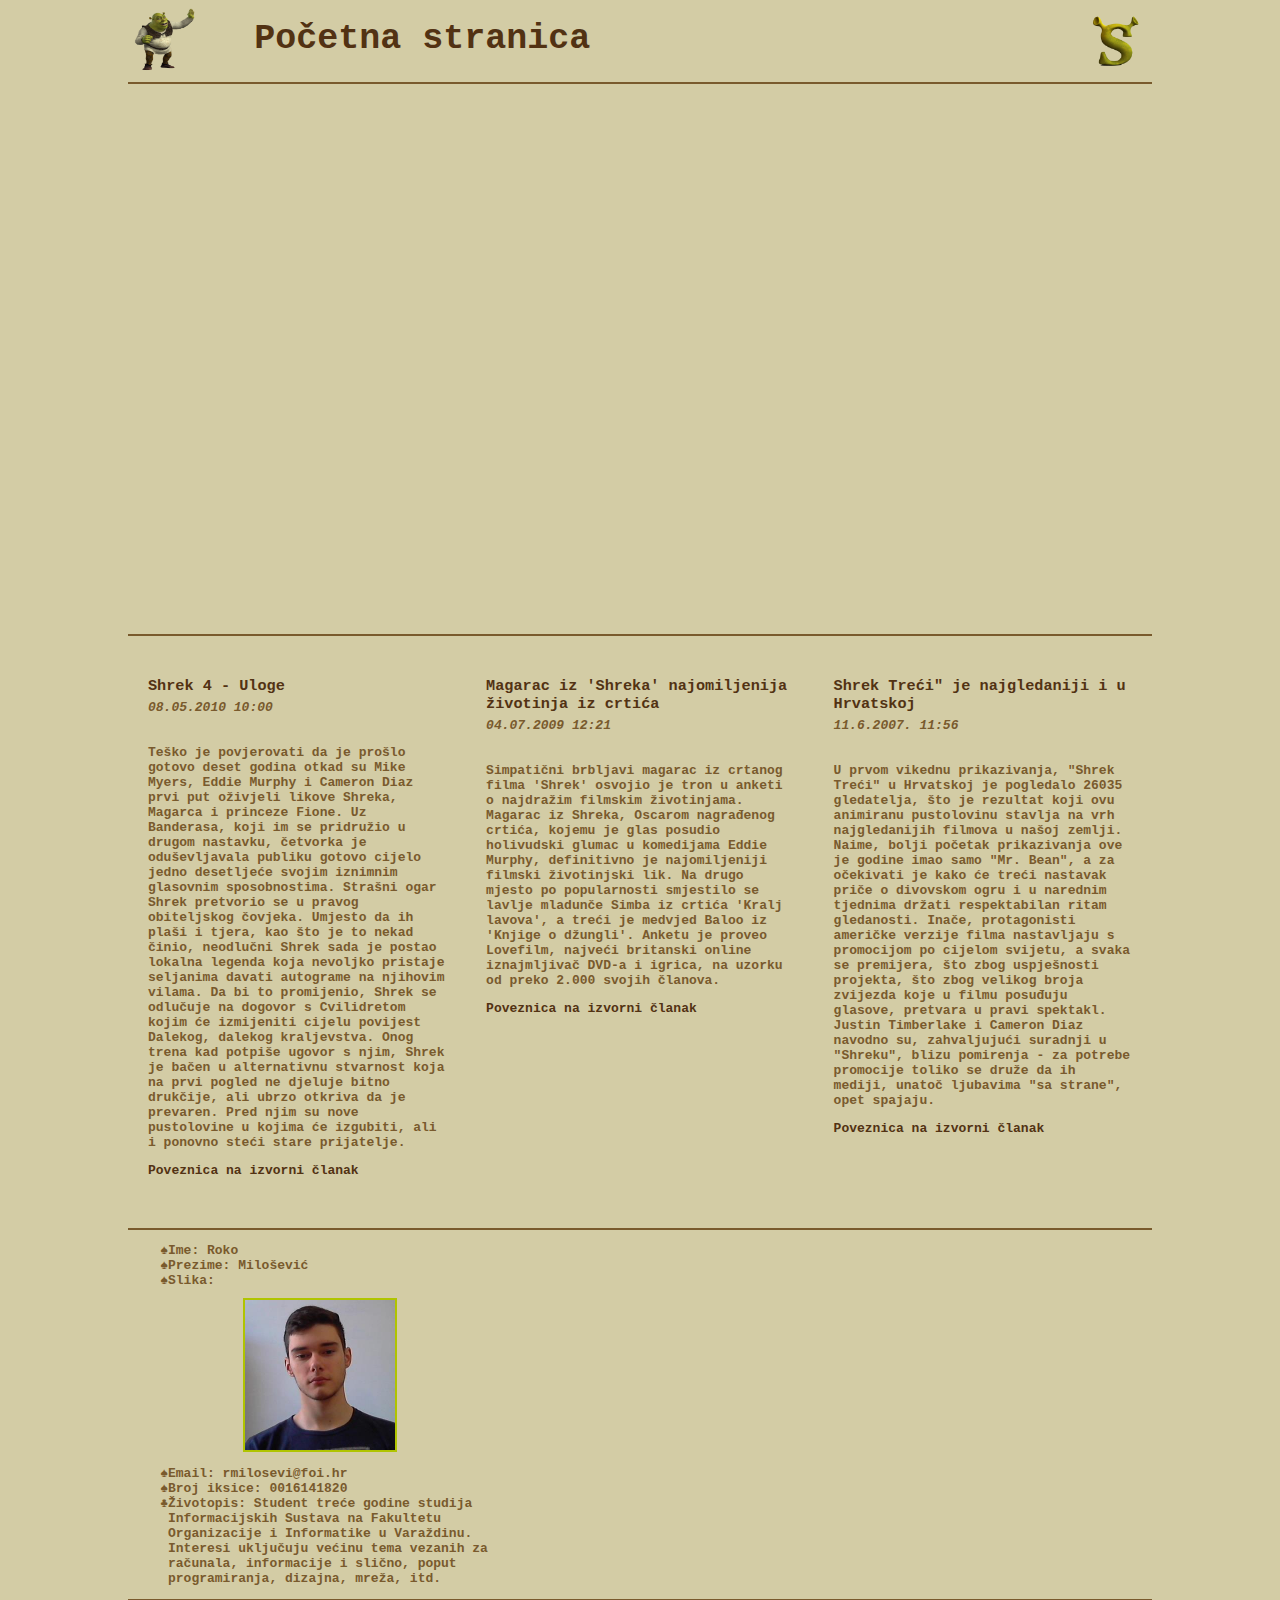
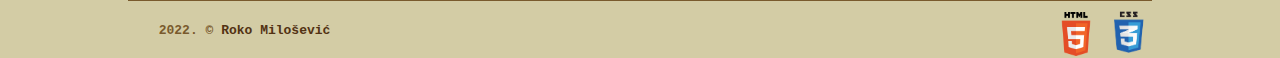
<file: index.html>
<!DOCTYPE html>
<html lang="hr">
    <head>
        <title>Početna stranica</title>
        <meta charset="UTF-8">
        <meta name="viewport" content="width=device-width, initial-scale=1.0">
        <meta name="author" content="Roko Milošević">
        <meta name="description" content="Stranica kreirana 18.03.2022.">
        <link href="css/rmilosevi.css" rel="stylesheet" type="text/css">
    </head>
    <body> 
        <header id="izbornik">
            <span class="izbornik">
                <a href="#izbornik">
                    <img src="materijali/Menu.png" 
                         width="75" height="75"
                         alt="Izbornik"/>
                </a>
            </span>
            <span class="header-tekst">
                <a href="#header-tekst">Početna stranica</a>
            </span>
            <span class="logo">
                <a href="index.html">
                    <img src="materijali/Logo.png" 
                         width="75" height="75"
                         alt="Logo"/>
                </a>
            </span>
        </header>

        <nav>
            <ul>
                <li><a href="popis.html">Popis</a></li>
                <li><a href="multimedija.html">Multimedija</a></li>
                <li><a href="obrasci/prijava.html">Prijava</a></li>
                <li><a href="obrasci/registracija.html">Registracija</a></li>
                <li><a href="obrasci/obrazac.html">Obrazac</a></li>
            </ul>
        </nav>

        <main>
            <hr style="margin-bottom: 20px;">
            <div class="animacija">
                <figure id="slika1">
                    <img src="materijali/Slide1.png" alt="Shrek i Fiona" width="500" height="500">
                    <figcaption>Slika 1: Shrek i Fiona</figcaption>
                </figure>
                <figure id="slika2">
                    <img src="materijali/Slide2.png" alt="Shrek trči" width="500" height="500">
                    <figcaption>Slika 2: Shrek trči</figcaption>
                </figure>
                <figure id="slika3">
                    <img src="materijali/Slide3.png" alt="Shrek riče" width="500" height="500">
                    <figcaption>Slika 3: Shrek riče</figcaption>
                </figure>
                <figure id="slika4">
                    <img src="materijali/Slide4.png" alt="Shrek i Magare" width="500" height="500">
                    <figcaption>Slika 4: Shrek i Magare</figcaption>
                </figure>
            </div>
            <hr style="margin-top: 30px">

            <div class="clanci">
                <article>
                    <h3>
                        <a href="https://www.tportal.hr/magazin/clanak/shrek-4-uloge-20100510">
                            Shrek 4 - Uloge
                        </a>
                    </h3>
                    <i>08.05.2010 10:00</i>
                    <p>
                        Teško je povjerovati da je prošlo gotovo deset godina otkad su Mike Myers, Eddie Murphy i Cameron Diaz prvi put oživjeli likove Shreka, Magarca i princeze Fione. Uz Banderasa, koji im se pridružio u drugom nastavku, četvorka je oduševljavala publiku gotovo cijelo jedno desetljeće svojim iznimnim glasovnim sposobnostima. Strašni ogar Shrek pretvorio se u pravog obiteljskog čovjeka. Umjesto da ih plaši i tjera, kao što je to nekad činio, neodlučni Shrek sada je postao lokalna legenda koja nevoljko pristaje seljanima davati autograme na njihovim vilama. Da bi to promijenio, Shrek se odlučuje na dogovor s Cvilidretom kojim će izmijeniti cijelu povijest Dalekog, dalekog kraljevstva.  Onog trena kad potpiše ugovor s njim, Shrek je bačen u alternativnu stvarnost koja na prvi pogled ne djeluje bitno drukčije, ali ubrzo otkriva da je prevaren. Pred njim su nove pustolovine u kojima će izgubiti, ali i ponovno steći stare prijatelje.
                    </p>
                    <a class="poveznica" href="https://www.tportal.hr/magazin/clanak/shrek-4-uloge-20100510">Poveznica na izvorni članak</a>
                </article>

                <article>
                    <h3>
                        <a href="https://www.tportal.hr/magazin/clanak/magarac-iz-shreka-najomiljenija-zivotinja-iz-crtica-20090703">
                            Magarac iz 'Shreka' najomiljenija životinja iz crtića
                        </a>
                    </h3>
                    <i>04.07.2009 12:21</i>
                    <p>
                        Simpatični brbljavi magarac iz crtanog filma 'Shrek' osvojio je tron u anketi o najdražim filmskim životinjama. Magarac iz Shreka, Oscarom nagrađenog crtića, kojemu je glas posudio holivudski glumac u komedijama Eddie Murphy, definitivno je najomiljeniji filmski životinjski lik. Na drugo mjesto po popularnosti smjestilo se lavlje mladunče Simba iz crtića 'Kralj lavova', a treći je medvjed Baloo iz 'Knjige o džungli'. Anketu je proveo Lovefilm, najveći britanski online iznajmljivač DVD-a i igrica, na uzorku od preko 2.000 svojih članova.                   
                    </p>
                    <a class="poveznica" href="https://www.tportal.hr/magazin/clanak/magarac-iz-shreka-najomiljenija-zivotinja-iz-crtica-20090703">Poveznica na izvorni članak</a>
                </article>

                <article>
                    <h3>
                        <a href="https://www.index.hr/magazin/clanak/shrek-treci-je-najgledaniji-i-u-hrvatskoj/350714.aspx">
                            Shrek Treći" je najgledaniji i u Hrvatskoj
                        </a>
                    </h3>
                    <i>11.6.2007. 11:56</i>
                    <p>
                        U prvom vikednu prikazivanja, "Shrek Treći" u Hrvatskoj je pogledalo 26035 gledatelja, što je rezultat koji ovu animiranu pustolovinu stavlja na vrh najgledanijih filmova u našoj zemlji. Naime, bolji početak prikazivanja ove je godine imao samo "Mr. Bean", a za očekivati je kako će treći nastavak priče o divovskom ogru i u narednim tjednima držati respektabilan ritam gledanosti. Inače, protagonisti američke verzije filma nastavljaju s promocijom po cijelom svijetu, a svaka se premijera, što zbog uspješnosti projekta, što zbog velikog broja zvijezda koje u filmu posuđuju glasove, pretvara u pravi spektakl. Justin Timberlake i Cameron Diaz navodno su, zahvaljujući suradnji u "Shreku", blizu pomirenja - za potrebe promocije toliko se druže da ih mediji, unatoč ljubavima "sa strane", opet spajaju.
                    </p>
                    <a class="poveznica" href="https://www.index.hr/magazin/clanak/shrek-treci-je-najgledaniji-i-u-hrvatskoj/350714.aspx">Poveznica na izvorni članak</a>
                </article>

            </div>
            <hr style="margin-top: 30px">

            <div class="o_autoru">
                <ul>
                    <li>Ime: Roko</li>
                    <li>Prezime: Milošević </li>
                    <li>Slika: <br>
                        <img src="materijali/rmilosevi.jpeg" alt="Slika autora (Roko Milošević)" height="150" width="150"></li>
                    <li>Email: rmilosevi@foi.hr</li>
                    <li>Broj iksice: 0016141820</li>
                    <li id="zivotopis">Životopis: Student treće godine studija Informacijskih Sustava na Fakultetu Organizacije i Informatike u Varaždinu. Interesi uključuju većinu tema vezanih za računala, informacije i slično, poput programiranja, dizajna, mreža, itd.</li>
                </ul>
            </div> 

        </main>
        <footer>
            <hr>
            <div>
                <span style="display: inline; vertical-align: middle; position: relative; top: 15px; left:3%">
                    2022. &copy; <a class="poveznica" href="mailto:rmilosevi@foi.hr">Roko Milošević</a>
                </span>
                <span style="float: right">
                    <a href="http://validator.w3.org/check?uri=https://barka.foi.hr/WebDiP/2021/zadaca_01/rmilosevi"><img src="materijali/HTML5.png" alt="HTML5 validacija" width="40" height="44"></a>
                    <a href="https://jigsaw.w3.org/css-validator/validator?uri=https://barka.foi.hr/WebDiP/2021/zadaca_01/rmilosevi"><img src="materijali/CSS3.png" alt="CSS3 validacija" width="48" height="48"></a>
                </span>
            </div>
        </footer>
    </body>
</html>
</file>
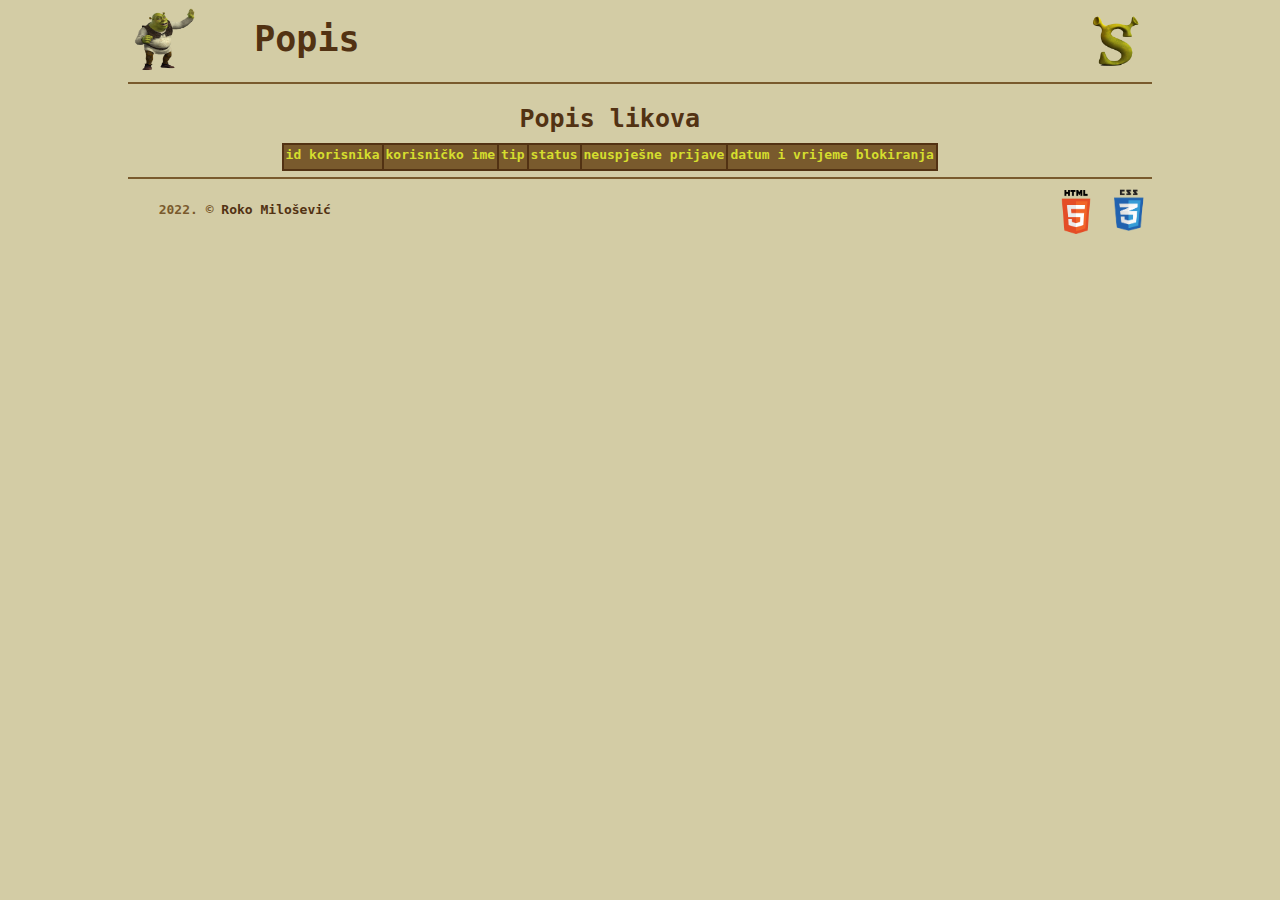
<file: popis.html>
<!DOCTYPE html>
<html lang="hr">
    <head>
        <title>Popis</title>
        <meta charset="UTF-8">
        <meta name="viewport" content="width=device-width, initial-scale=1.0">
        <meta name="author" content="Roko Milošević">
        <meta name="description" content="Stranica kreirana 18.03.2022.">
        <link href="css/rmilosevi.css" rel="stylesheet" type="text/css">
        
        
        <script src="https://ajax.googleapis.com/ajax/libs/jquery/3.6.0/jquery.min.js"></script>
        <script src="javascript/rmilosevi_jquery.js"></script>
        <link rel="stylesheet" type="text/css" href="https://cdn.datatables.net/1.11.5/css/jquery.dataTables.css">
        <script type="text/javascript" charset="utf8" src="https://cdn.datatables.net/1.11.5/js/jquery.dataTables.js"></script>
        <style>
            @media print{
                table{
                    margin-left: -50px;
                    width: 700px;
                }
                thead, tfoot, header, footer, hr{
                    display: none;
                }
            }
        </style>
    </head>
    <body> 
        <header id="izbornik">
            <span class="izbornik">
                <a href="#izbornik">
                    <img src="materijali/Menu.png" 
                         width="75" height="75"
                         alt="Izbornik"/>
                </a>
            </span>
            <span class="header-tekst">
                <a href="#header-tekst">Popis</a>
            </span>
            <span class="logo">
                <a href="index.html">
                    <img src="materijali/Logo.png" 
                         width="75" height="75"
                         alt="Logo"/>
                </a>
            </span>
        </header>

        <nav>
            <ul>
                <li><a href="index.html">Početna stranica</a></li>
                <li><a href="multimedija.html">Multimedija</a></li>
                <li><a href="obrasci/prijava.html">Prijava</a></li>
                <li><a href="obrasci/registracija.html">Registracija</a></li>
                <li><a href="obrasci/obrazac.html">Obrazac</a></li>
            </ul>
        </nav>
        <main>
            <hr style="margin-bottom: 20px">
            <table id="tablica">
                <caption id='tablica-naslov'>Popis likova</caption>
                <thead>
                    <tr>
                        <th>id korisnika</th>
                        <th>korisničko ime</th>
                        <th>tip</th>
                        <th>status</th>
                        <th>neuspješne prijave</th>
                        <th>datum i vrijeme blokiranja</th>
                    </tr>
                </thead>
                <tbody id="tablicaBody">
                    
                </tbody>
            </table>
        </main>

        <footer>
            <hr>
            <div>
                <span style="display: inline; vertical-align: middle; position: relative; top: 15px; left:3%">
                    2022. &copy; <a class="poveznica" href="mailto:rmilosevi@foi.hr">Roko Milošević</a>
                </span>
                <span style="float: right">
                    <a href="http://validator.w3.org/check?uri=https://barka.foi.hr/WebDiP/2021/zadaca_01/rmilosevi"><img src="materijali/HTML5.png" alt="HTML5 validacija" width="40" height="44"></a>
                    <a href="https://jigsaw.w3.org/css-validator/validator?uri=https://barka.foi.hr/WebDiP/2021/zadaca_01/rmilosevi"><img src="materijali/CSS3.png" alt="CSS3 validacija" width="48" height="48"></a>
                </span>
            </div>
        </footer>
    </body>
</html>
</file>
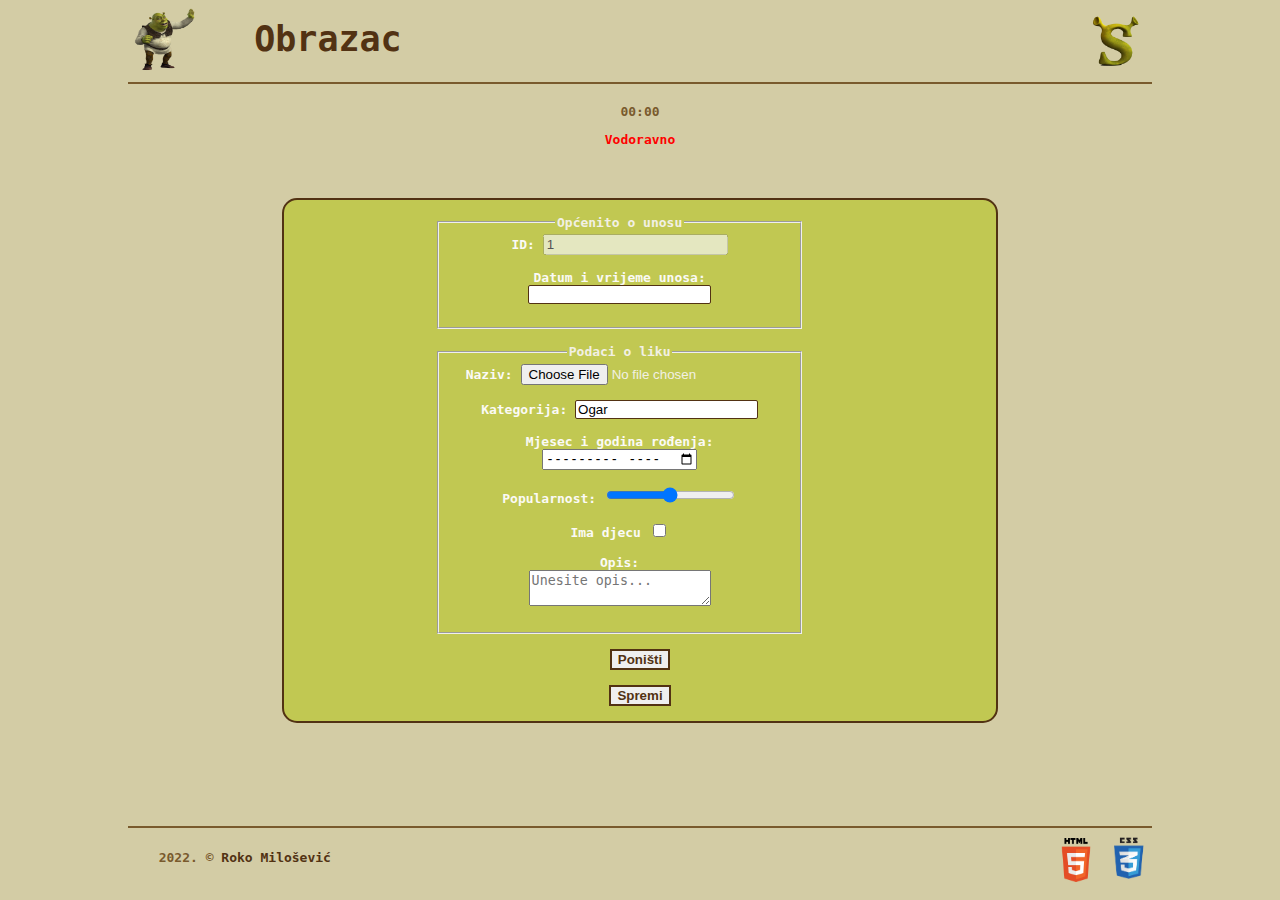
<file: obrasci/obrazac.html>
<!DOCTYPE html>
<html lang="hr">
    <head>
        <title>Obrazac</title>
        <meta charset="UTF-8">
        <meta name="viewport" content="width=device-width, initial-scale=1.0">
        <meta name="author" content="Roko Milošević">
        <meta name="description" content="Stranica kreirana 18.03.2022.">
        <link href="../css/rmilosevi.css" rel="stylesheet" type="text/css">
        <script src="../javascript/rmilosevi.js" type="text/javascript"></script>
        <style>
            label{
                color: #FBFAF6;
            }
            .opcenito{
                color:#F2F0E4;
                font-weight: bolder;
            }
            #podaci-o-liku{
                color: #F2F0E4;
                font-weight: bold;
            }
        </style>
    </head>
    <body> 
        <header id="izbornik">
            <span class="izbornik">
                <a href="#izbornik">
                    <img src="../materijali/Menu.png" 
                         width="75" height="75"
                         alt="Izbornik"/>
                </a>
            </span>
            <span class="header-tekst">
                <a href="#header-tekst">Obrazac</a>
            </span>
            <span class="logo">
                <a href="../index.html">
                    <img src="../materijali/Logo.png" 
                         width="75" height="75"
                         alt="Logo"/>
                </a>
            </span>
        </header>

        <nav>
            <ul>
                <li><a href="../popis.html">Popis</a></li>
                <li><a href="../multimedija.html">Multimedija</a></li>
                <li><a href="prijava.html">Prijava</a></li>
                <li><a href="registracija.html">Registracija</a></li>
                <li><a href="../index.html">Početna stranica</a></li>
            </ul>
        </nav>

        <main>
            <hr style="margin-bottom: 20px">
            <p id="timer" style="text-align: center">00:00</p>
            <p id="status" style="text-align:center; color:red"></p>
            <div class='obrazac'>
                <form id='obrazac-sadrzaj' novalidate method="post" action="http://barka.foi.hr/WebDiP/2021/materijali/zadace/ispis_forme.php">

                    <fieldset class="opcenito">
                        <legend>Općenito o unosu</legend>
                        <label>ID: 
                        <input type="number" name="ID" value="1" required="required" disabled></label><br><br>
                        <label id="labelDatum" for="datum-vrijeme">Datum i vrijeme unosa: </label>
                        <input type="text" id="datum-vrijeme" name="datum-i-vrijeme"><br><br>
                        <input type="hidden" value="1000000">
                    </fieldset>
                    <fieldset id="podaci-o-liku">
                        <legend>Podaci o liku</legend>
                        <label id="labelNaziv" for="naziv">Naziv: </label>
                        <input type="file" id="naziv" name="naziv"><br><br>
                        <label>Kategorija: 
                        <input type="text" name="kategorija" id="kategorija" list="kategorije" value="Ogar" required></label><br><br>
                        <datalist id="kategorije">
                            <option>Ogar</option>
                            <option>Čovjek</option>
                            <option>Životinja</option>
                            <option>Magično biće</option>
                        </datalist>
                        <label>Mjesec i godina rođenja: 
                        <input type="month" name="mjesec"></label><br><br>
                        <label>Popularnost: 
                        <input type="range" name="popularnost" min="0" max="100"></label><br><br>
                        <label>Ima djecu
                        <input type="checkbox" id="djeca" name="djeca"></label><br><br>
                        <label id="labelOpis" for="opis">Opis: </label><br>
                        <textarea name="opis" id="opis" placeholder="Unesite opis..."></textarea><br><br>
                    </fieldset>
                    <input class="gumb" type="reset" value="Poništi"><br><br>
                    <input class="gumb" id="slanje-forme" type="submit" value="Spremi">
                </form>
            </div>
        </main>

        <footer>
            <hr>
            <div>
                <span style="display: inline; vertical-align: middle; position: relative; top: 15px; left:3%">
                    2022. &copy; <a class="poveznica" href="mailto:rmilosevi@foi.hr">Roko Milošević</a>
                </span>
                <span style="float: right">
                    <a href="http://validator.w3.org/check?uri=https://barka.foi.hr/WebDiP/2021/zadaca_01/rmilosevi"><img src="../materijali/HTML5.png" alt="HTML5 validacija" width="40" height="44"></a>
                    <a href="https://jigsaw.w3.org/css-validator/validator?uri=https://barka.foi.hr/WebDiP/2021/zadaca_01/rmilosevi"><img src="../materijali/CSS3.png" alt="CSS3 validacija" width="48" height="48"></a>
                </span>
            </div>
        </footer>
    </body>
</html>
</file>
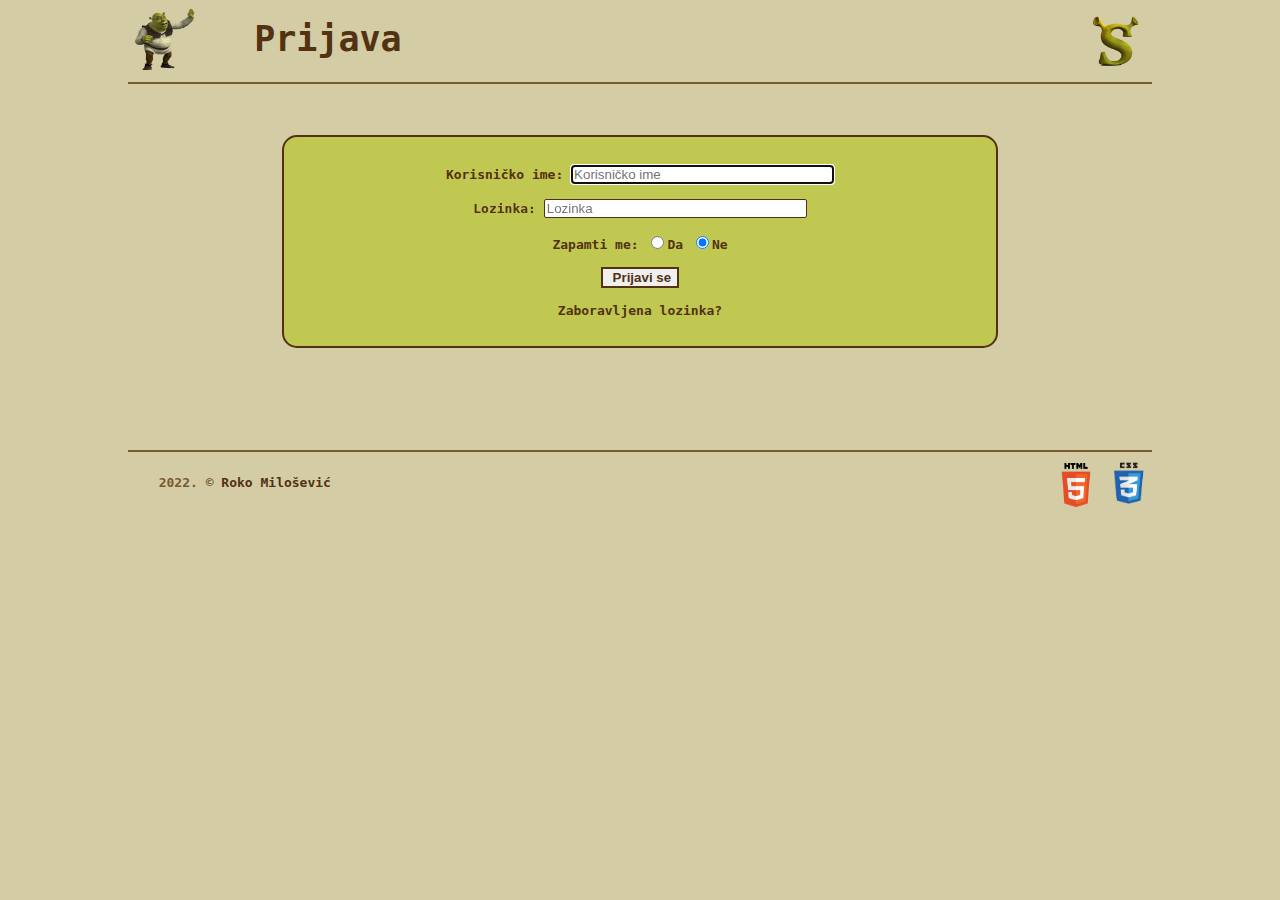
<file: obrasci/prijava.html>
<!DOCTYPE html>
<html lang="hr">
    <head>
        <title>Prijava</title>
        <meta charset="UTF-8">
        <meta name="viewport" content="width=device-width, initial-scale=1.0">
        <meta name="author" content="Roko Milošević">
        <meta name="description" content="Stranica kreirana 18.03.2022.">
        <link href="../css/rmilosevi.css" rel="stylesheet" type="text/css">
    </head>
    <body> 
        <header id="izbornik">
            <span class="izbornik">
                <a href="#izbornik">
                    <img src="../materijali/Menu.png" 
                         width="75" height="75"
                         alt="Izbornik"/>
                </a>
            </span>
            <span class="header-tekst">
                <a href="#header-tekst">Prijava</a>
            </span>
            <span class="logo">
                <a href="../index.html">
                    <img src="../materijali/Logo.png" 
                         width="75" height="75"
                         alt="Logo"/>
                </a>
            </span>
        </header>

        <nav>
            <ul>
                <li><a href="../popis.html">Popis</a></li>
                <li><a href="../multimedija.html">Multimedija</a></li>
                <li><a href="../index.html">Početna stranica</a></li>
                <li><a href="registracija.html">Registracija</a></li>
                <li><a href="obrazac.html">Obrazac</a></li>
            </ul>
        </nav>

        <main>
            <hr style="margin-bottom: 20px">
            <div class="obrazac">
                <form id="obrazac-prijava" novalidate method="post" name="obrazac-prijava" 
                      action="http://barka.foi.hr/WebDiP/2021/materijali/zadace/ispis_forme.php">
                    <p>
                        <label for="korime">Korisničko ime: </label>
                        <input type="text" id="korime" 
                               name="korime" size="30" maxlength="30" 
                               placeholder="Korisničko ime" autofocus="autofocus" 
                               required="required">
                        <br><br><label for="lozinka">Lozinka: </label>
                        <input type="password" id="lozinka" name="lozinka" 
                               size="30" maxlength="30" placeholder="Lozinka" 
                               required="required">
                        <br><br><label for="zapamti-me">Zapamti me: </label>
                        <input id="zapamti-me" type="radio" name="zapamti-me" value="Da">Da
                        <input type="radio" name="zapamti-me" checked value="Ne">Ne
                        <br><br><input class="gumb" type="submit" value=" Prijavi se" form="obrazac-prijava">
                        <br><br><a href="../index.html" class="poveznica">Zaboravljena lozinka?</a><br>
                </form>
            </div>

        </main>


        <footer>
            <hr>
            <div>
                <span style="display: inline; vertical-align: middle; position: relative; top: 15px; left:3%">
                    2022. &copy; <a class="poveznica" href="mailto:rmilosevi@foi.hr">Roko Milošević</a>
                </span>
                <span style="float: right">
                    <a href="http://validator.w3.org/check?uri=https://barka.foi.hr/WebDiP/2021/zadaca_01/rmilosevi"><img src="../materijali/HTML5.png" alt="HTML5 validacija" width="40" height="44"></a>
                    <a href="https://jigsaw.w3.org/css-validator/validator?uri=https://barka.foi.hr/WebDiP/2021/zadaca_01/rmilosevi"><img src="../materijali/CSS3.png" alt="CSS3 validacija" width="48" height="48"></a>
                </span>
            </div>
        </footer>
    </body>
</html>
</file>
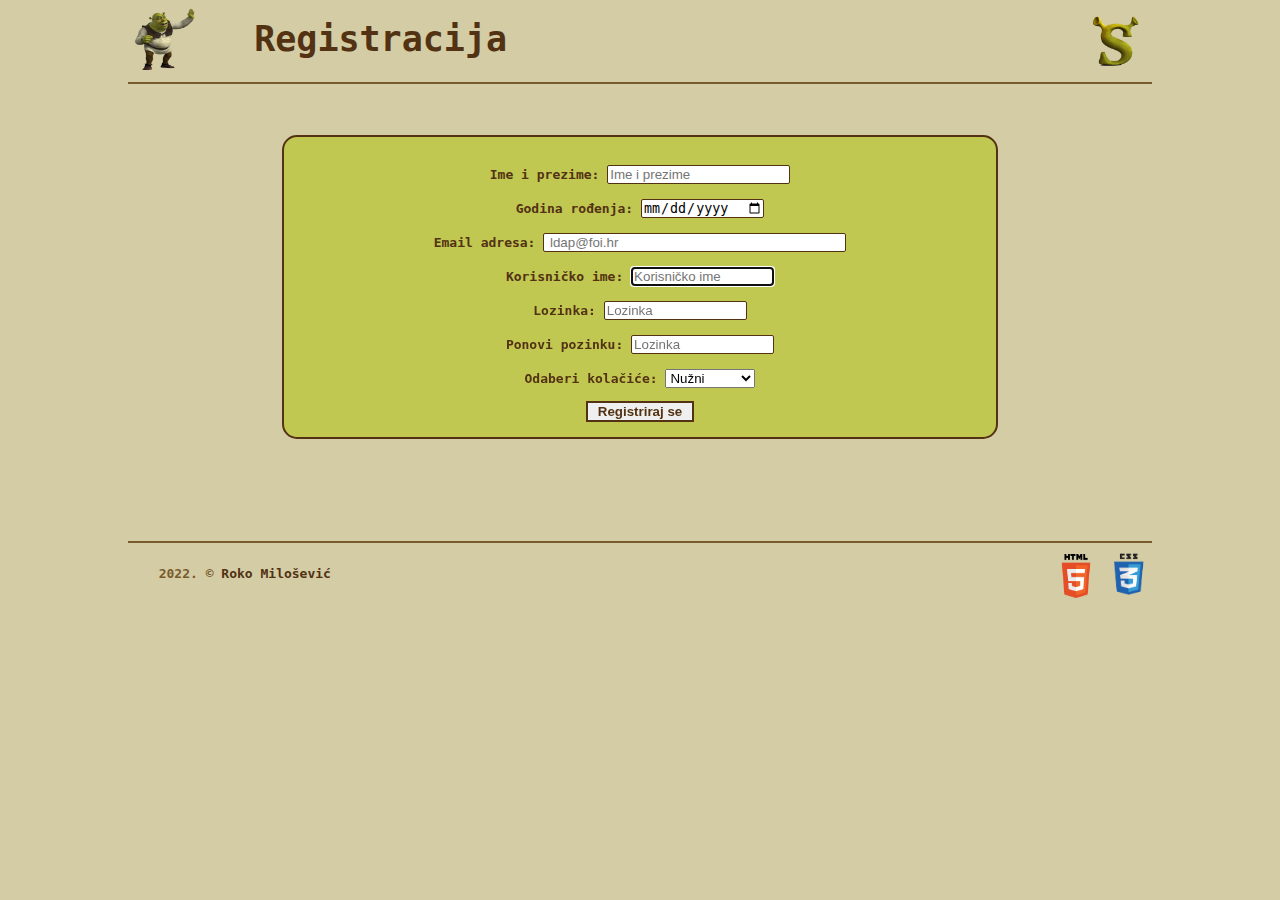
<file: obrasci/registracija.html>
<!DOCTYPE html>
<html lang="hr">
    <head>
        <title>Registracija</title>
        <meta charset="UTF-8">
        <meta name="viewport" content="width=device-width, initial-scale=1.0">
        <meta name="author" content="Roko Milošević">
        <meta name="description" content="Stranica kreirana 18.03.2022.">
        <link href="../css/rmilosevi.css" rel="stylesheet" type="text/css">
        <script src="https://ajax.googleapis.com/ajax/libs/jquery/3.6.0/jquery.min.js"></script>
        <script src="../javascript/rmilosevi_jquery.js"></script>
    </head>
    <body> 
        <header id="izbornik">
            <span class="izbornik">
                <a href="#izbornik">
                    <img src="../materijali/Menu.png" 
                         width="75" height="75"
                         alt="Izbornik"/>
                </a>
            </span>
            <span class="header-tekst">
                <a href="#header-tekst">Registracija</a>
            </span>
            <span class="logo">
                <a href="../index.html">
                    <img src="../materijali/Logo.png" 
                         width="75" height="75"
                         alt="Logo"/>
                </a>
            </span>
        </header>

        <nav>
            <ul>
                <li><a href="../popis.html">Popis</a></li>
                <li><a href="../multimedija.html">Multimedija</a></li>
                <li><a href="prijava.html">Prijava</a></li>
                <li><a href="../index.html">Početna stranica</a></li>
                <li><a href="obrazac.html">Obrazac</a></li>
            </ul>
        </nav>

        <main>
            <hr style="margin-bottom: 20px">
            <div class="obrazac">
                <form id="obrazac-registracija" method="get" name="obrazac-registracija" action="http://barka.foi.hr/WebDiP/2021/materijali/zadace/ispis_forme.php" novalidate>
                    <p>
                        <label for="ime-i-prezime">Ime i prezime: </label>
                        <input type="text" id="ime-i-prezime" name="ime-i-prezime" placeholder="Ime i prezime" ><br>
                        <br><label for="danRod">Godina rođenja: </label>
                        <input type="date" id="danRod" name="godRod" ><br>
                        <br><label for="email">Email adresa: </label>
                        <input type="email" id="email" name="email" size="35" maxlength="35" placeholder=" ldap@foi.hr" ><br>
                        <br><label for="korime">Korisničko ime: </label>
                        <input type="text" id="korime" name="korime" size="15" maxlength="25" placeholder="Korisničko ime" autofocus="autofocus" ><br>
                        <br><label for="lozinka1">Lozinka: </label>
                        <input type="password" id="lozinka1" name="lozinka1" size="15" maxlength="50" placeholder="Lozinka" ><br>
                        <br><label for="lozinka2">Ponovi pozinku: </label>
                        <input type="password" id="lozinka2" name="lozinka2" size="15" maxlength="50" placeholder="Lozinka" ><br>                
                        <br><label for="kolacici">Odaberi kolačiće: </label>
                        <select id="kolacici">
                            <option value="0">Nužni</option>
                            <option value="1">Marketinški</option>
                            <option value="2">Analitički</option>
                        </select><br>
                </form>
                <input class="gumb" id="potvrdi-registraciju" type="button" value=" Registriraj se " form="obrazac-registracija" novalidate>
            </div>
        </main>
 
        <footer>
            <hr>
            <div>
                <span style="display: inline; vertical-align: middle; position: relative; top: 15px; left:3%">
                    2022. &copy; <a class="poveznica" href="mailto:rmilosevi@foi.hr">Roko Milošević</a>
                </span>
                <span style="float: right">
                    <a href="http://validator.w3.org/check?uri=https://barka.foi.hr/WebDiP/2021/zadaca_01/rmilosevi"><img src="../materijali/HTML5.png" alt="HTML5 validacija" width="40" height="44"></a>
                    <a href="https://jigsaw.w3.org/css-validator/validator?uri=https://barka.foi.hr/WebDiP/2021/zadaca_01/rmilosevi"><img src="../materijali/CSS3.png" alt="CSS3 validacija" width="48" height="48"></a>
                </span>
            </div>
        </footer>
    </body>
</html>
</file>
<file: css/rmilosevi.css>
body{
    max-width: 80%;
    margin: auto;
    width: 80%;
    color: rgba(121, 90, 45);
    font-weight: bold;
    background: rgb(211, 204, 165);
    font-family: monospace;
}

hr{
    border: solid 1px rgba(121, 90, 45);
}

a:hover{
    color:rgba(213, 222, 46);
}

/* Zaglavlje */

header{
    height: 75px;
    width: 100%;
}

.header-tekst{
    display: inline;
    vertical-align: middle;
    position:relative;
    left: 5%;
    top: 25%;
    font:bold;
    font-size: 35px;
    color: rgba(82, 50, 19);
    font-weight: bolder;
}

a[href="#header-tekst"]{
    text-decoration: none;
    color: rgba(82, 50, 19);
    text-align: center;
}

.logo{
    float:right;
}

.izbornik{
    float:left;
}

a[href="#izbornik"]{

}

#header-tekst:target + nav{
    display:block;
}

#izbornik:target + nav{
    display:block;
}

/* Izbornik */

nav{
    display:none;
    height:75px;
}

nav ul{
    position: relative;
    top: 25px;
    list-style-type: none;
    text-align: center;
    padding: 0px;
}

nav ul li{
    display: inline;
    padding: 5px;
}

nav ul li a{
    text-decoration: none;
    font-size: 15px;
    border: solid 2px;
    padding: 7px;
    color: rgba(82, 50, 19);
}

/* Animacija */

.animacija{
    margin: auto;
    width: 500px;
    height: 500px;
}

.animacija figure{
    margin: auto;
    position: absolute;
    opacity: 0;
    animation: slideshow 10s infinite;
}

#slika1{
    animation-delay: 0s;
    max-width: 100%;
    max-height: 100%;
}
#slika2{
    animation-delay: 2.5s;
    max-width: 100%;
    max-height: 100%;
}
#slika3{
    animation-delay: 5s;
    max-width: 100%;
    max-height: 100%;
}

#slika4{
    animation-delay: 7.5s;
    max-width: 100%;
    max-height: 100%;
}

@keyframes slideshow {

    0% {
        opacity: 0;
    }
    12.5%{
        opacity: 1;
    }
    25%{
        opacity: 0;
    }

}

/* Članci i autor*/

.clanci article{
    display: table-cell;
    width: 10%;
    padding: 20px;
}

.clanci article p{
    word-wrap: break-word;
    margin-top: 30px;
    color: rgba(121, 90, 45);
}

.clanci h3{
    margin-bottom: 5px;
}

.clanci h3 a{
    color: rgba(82, 50, 19);
    text-decoration: none;
}

.clanci h3 a:hover{
    color:rgba(213, 222, 46);
}

.poveznica{
    color:rgba(82, 50, 19);
    text-decoration: none;
}

.poveznica:hover{
    color:rgba(213, 222, 46);
}

.o_autoru{
    margin-right: 60%;
}

.o_autoru ul{
    list-style-type: "♠";
    display: table;
}

#zivotopis{
    list-style-type: "♣";
}

.slika{
    border: solid 10px rgba(213, 222, 46);
}

.o_autoru img{
    position:relative;
    left: 75px;
    border: solid 2px rgba(176, 196, 0);
    margin-bottom: 10px;
    margin-top: 10px;
}

/* Obrasci */

.obrazac{
    text-align: center;
    border: solid 2px rgba(82, 50, 19);
    color: rgba(82, 50, 19);
    background-color: rgba(176, 196, 0, 0.5);
    border-radius: 15px;
    padding: 15px;
    margin-left: 15%;
    margin-right: 15%;
    margin-top: 5%;
    margin-bottom: 10%;
}

input[type=text], [type=email], [type=password], [type=date]{
    border: solid 1px rgba(82, 50, 19);
    border-radius: 2px;
}


#obrazac-prijava input:hover{
    box-shadow: 0 0 5px rgba(81, 203, 238, 1);
}

#obrazac-prijava label:hover{
    text-shadow: 1px 1px rgba(81, 203, 238, 1);
    font-size: 120%;
}



/* Tablica */

table{
    border: solid 2px rgba(82, 50, 19);
    max-width: 70%;
    margin-left: 15%;
    margin-right: 15%;
}

#tablica-naslov{
    text-align: center;
    font-size: 25px;
    color: rgba(82, 50, 19);
    font-weight: bolder;
    margin-bottom: 10px;
}

table, th, td{
    border-collapse: collapse;
    border: solid 2px rgba(82, 50, 19);
    padding: 2px;
}

table thead th{
    color: rgba(213, 222, 46);
    background-color: rgba(121, 90, 45);
    padding-bottom: 7px;
}

table tbody td, table tfoot td{
    text-align: center;
    color: rgba(121, 90, 45);
    font-weight: bolder;
    background-color:rgba(195, 188, 149);
}

/* Gumbi i grupacije na obrascu */

fieldset{
    position:relative;
    left: 20%;
    right: 20%;
    width: 50%;
    margin-bottom: 15px;
}

.gumb{
    position:relative;
    border: solid 2px rgba(82, 50, 19);
    color: rgba(82, 50, 19);
    font-weight: bolder;
    ;
}

.gumb:hover{
    transform: scale(1.08);
}


/* Responzivni dizajn */

@media only screen and (min-width: 390px) and (max-width: 500px) and (min-height: 844px) and (max-height:900px){

    body, main, hr{
        max-width: 500px;
        min-width: 390px;
        width: 100%;
        margin: auto;
        color: rgba(213, 222, 46);
        border-color: rgba(213, 222, 46);
        background-color: black;
    }
    .header-tekst{
        font-size: 15px;
        display: inline;
        position: relative;
        top: 30px;
        left: 55px;

    }

    a[href="#header-tekst"]{
        text-decoration: none;
        color: rgba(213, 222, 46);
        text-align: center;
    }

    .poveznica{
        color: rgba(213, 222, 46);
    }

    .poveznica:hover{
        color: rgba(176, 196, 0);
    }

    .logo{
        float: right;
    }

    .animacija figure img{
        width: 200px;
        height: 200px;
    }

    .animacija figure figcaption{
        font-size: 10px;
        text-align: center;
    }

    .animacija{
        width: 200px;
        height: 200px;
    }

    .clanci article{
        display:block;
        width: 100%;
        color: rgba(211, 204, 165);
    }

    .clanci article p{
        color: rgba(211, 204, 165);
        padding-right: 25px;
    }

    .clanci h3, .clanci h3 a{
        color: rgba(213, 222, 46);
    }

    .o_autoru{
        margin-right: 0px;

    }

    nav{
        display:none;
        height:75px;
    }

    nav ul{
        position:relative;
        top: 0px;
        left: -70px;
        list-style-type: none;
        text-align: start;
        padding: 0px;
        float: left;
        margin-bottom: 0px;
    }

    nav ul li{
        display: inline;
        padding: 0px;
    }

    nav ul li::after{
        content: "\a\a";
        white-space: pre;
    }

    nav ul li a{
        text-decoration: none;
        font-size: 15px;
        border: solid 2px;
        padding: 3px;
        color: rgba(213, 222, 46);
    }

    .obrazac{
        background-color: rgba(195, 188, 149);
        position: relative;
        width: 90%;
        margin-left: 2px;
        margin-right: 2px;
    }

    fieldset{
        border: solid 2px rgba(82, 50, 19);
    }

    .opcenito, #podaci-o-liku{
        position:inherit;
        left: 10%;
        right: 0%;
        width: 90%;
        margin: 0px;
        margin-bottom: 15px;
    }

    #podaci-o-liku{
        left: 9%;
    }

    table{
        border: solid 2px rgba(82, 50, 19);
        max-width: 100%;
        margin-left: 0%;
        margin-right: 0%;
        word-break: break-word;
    }

    #tablica-naslov{
        text-align: center;
        font-size: 25px;
        color: rgba(176, 196, 0);
        font-weight: bolder;
        margin-bottom: 10px;
    }

    table, th, td{
        border-collapse: collapse;
        border: solid 2px rgba(82, 50, 19);
        padding: 0px;
        font-size: 10px;
        margin-bottom: 15px;
    }

    table tfoot tr td{
        width: 45px;
    }

    .sadržaj{
        max-width: 390px;
    }

    .sadržaj video{
        position: inherit;
        width: 100%;
    }

}
@media only screen and (min-width: 501px) and (max-width: 820px) and (min-height: 901px) and (max-height:1180px){

    body, main, hr{
        max-width: 500px;
        min-width: 390px;
        width: 100%;
        margin: auto;
        color: rgba(82, 50, 19);
        border-color: rgba(82, 50, 19);
        background-color: rgba(176, 196, 0);
    }
    .header-tekst{
        font-size: 25px;
        display: inline;
        position: relative;
        top: 30px;
        left: 55px;

    }

    a[href="#header-tekst"]{
        text-decoration: none;
        color: rgba(82, 50, 19);
        text-align: center;
    }

    .poveznica{
        color: rgba(121, 90, 45);
    }

    .poveznica:hover{
        color: rgba(121, 90, 45);
    }

    .logo{
        float: right;
    }

    .animacija figure img{
        width: 200px;
        height: 200px;
    }

    .animacija figure figcaption{
        font-size: 10px;
        text-align: center;
    }

    .animacija{
        width: 200px;
        height: 200px;
    }

    .clanci article{
        display:block;
        width: 100%;
        color: rgba(82, 50, 19);
    }

    .clanci article p{
        color: black;
        padding-right: 25px;
    }

    .clanci h3, .clanci h3 a{
        color: rgba(82, 50, 19);
    }

    .o_autoru{
        margin-right: 0px;
    }
    
    .o_autoru ul li{
        text-align: center;
    }
    
    .o_autoru ul li img{
        left: 0px;
    }
    
    .o_autoru ul{
        list-style-type: none;
    }

    nav{
        display:none;
        height:75px;
    }

    .logo{
        float: left;
    }
    
    .izbornik{
        float: right;
        transform: scaleX(-1);
    }
    
    nav ul{
        position:relative;
        top: 0px;
        right: 0px;
        list-style-type: none;
        text-align: center;
        padding: 0px;
        margin-bottom: 0px;
    }

    nav ul li{
        display: inline;
        padding: 0px;
    }

    nav ul li a{
        text-decoration: none;
        font-size: 13px;
        border: solid 2px;
        padding: 2px;
        color: rgba(82, 50, 19);
    }

    .obrazac{
        background-color: rgba(82, 50, 19);
        color: rgba(195, 188, 149);
        position: relative;
        width: 90%;
        margin-left: 2px;
        margin-right: 2px;
    }
    
    .obrazac .poveznica{
        color: rgba(195, 188, 149);
    }

    fieldset{
        border: solid 2px rgba(82, 50, 19);
    }

    .opcenito, #podaci-o-liku{
        position:inherit;
        left: 10%;
        right: 0%;
        margin: 0px;
        width: 90%;
        margin-bottom: 15px;
    }

    #podaci-o-liku{
        left: 9%;
    }

    table{
        border: solid 2px rgba(82, 50, 19);
        max-width: 100%;
        margin-left: 0%;
        margin-right: 0%;
        word-break: break-word;
    }

    #tablica-naslov{
        text-align: center;
        font-size: 25px;
        color: rgba(82, 50, 19);
        font-weight: bolder;
        margin-bottom: 10px;
    }

    table, th, td{
        border-collapse: collapse;
        border: solid 2px rgba(82, 50, 19);
        padding: 0px;
        font-size: 10px;
        margin-bottom: 15px;

    }

    table tfoot tr td{
        width: 45px;
    }

    .sadržaj{
        max-width: 390px;
    }

    .sadržaj video{
        position: inherit;
        width: 100%;
    }
    
}
</file>
